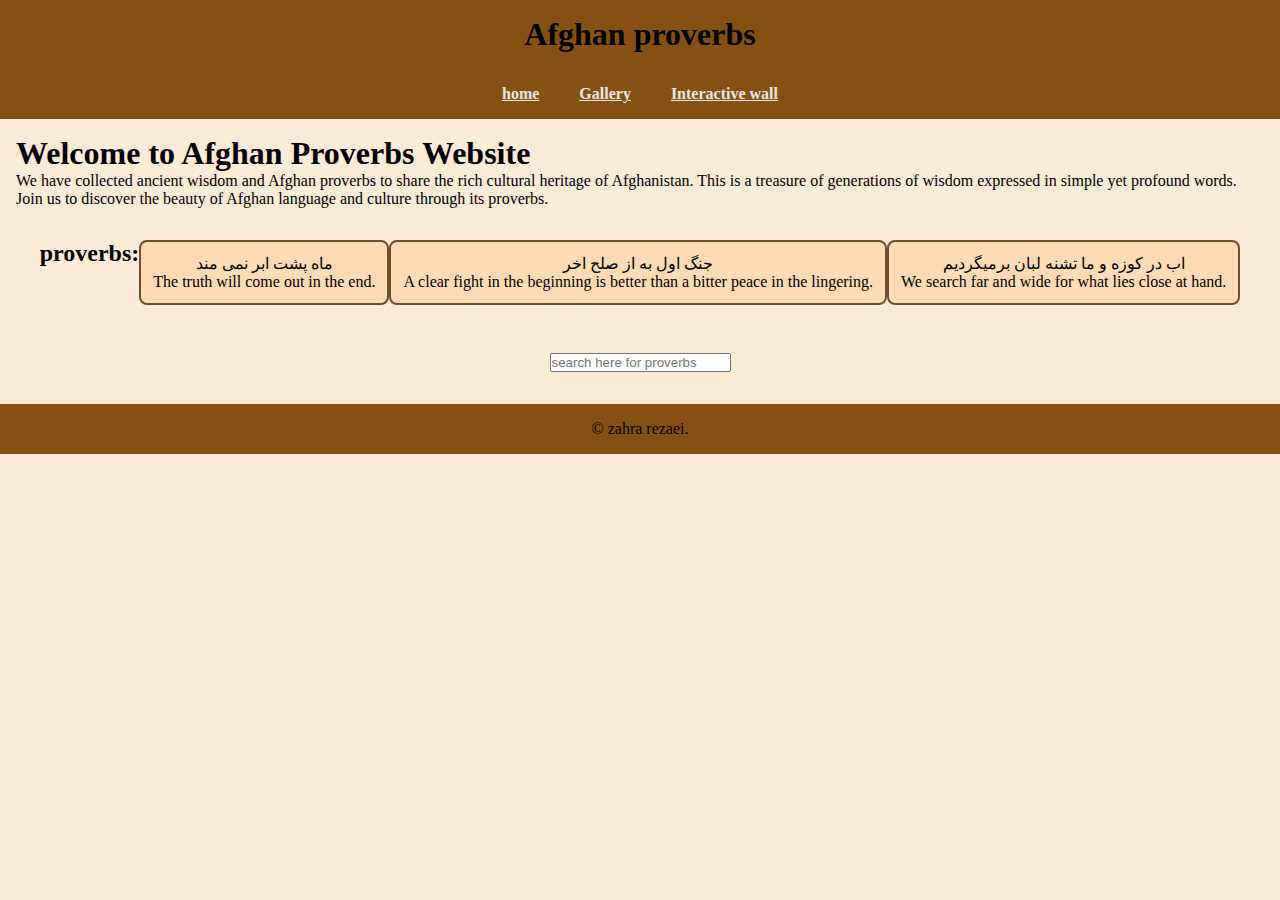
<file: index.html>
<!DOCTYPE html>
<html lang="en">
<head>
    <meta charset="UTF-8">
    <meta name="viewport" content="width=device-width, initial-scale=1.0">
    <title>Proverbs</title>
    <link rel="stylesheet" href="css/stylle.css">
</header>
<body>
    <header>
        <div class="container">
            <h1>Afghan proverbs</h1>
    </header>
    <nav>
        <a href="index.html">home</a></li>
        <a href="gallery.html">Gallery</a></li>
        <a href="interactive.html">Interactive wall</a></li>
    </nav>
        </div>
    <section>
        <div class="container1">
            <h1 class="h">Welcome to Afghan Proverbs Website</h1>
            <p>
We have collected ancient wisdom and Afghan proverbs to share the rich cultural heritage of Afghanistan.
This is a treasure of generations of wisdom expressed in simple yet profound words.
Join us to discover the beauty of Afghan language and culture through its proverbs.</p>
        </div>
    </section>
    <section>
        <h2>proverbs:</h2>
        <div class="item">
            ماه پشت ابر نمی مند
            <br>
        The truth will come out in the end.
        </div>  
        <div class="item">
        جنگ اول به از صلح اخر 
        <br>
        A clear fight in the beginning is better than a bitter peace in the lingering.
        </div> 
        <div class="item">
            اب در کوزه و ما تشنه لبان برمیگردیم
            <br>
        We search far and wide for what lies close at hand.
        </div>
    </section>
    <form class="item2">
        <input
          type="seaerch"
          placeholder="search here for proverbs"
          class="searchbar"
        />
      </form>
      <footer class="footer">
        <p>
          © zahra rezaei.
        </p>
      </footer>
</body>
</html>
</file>
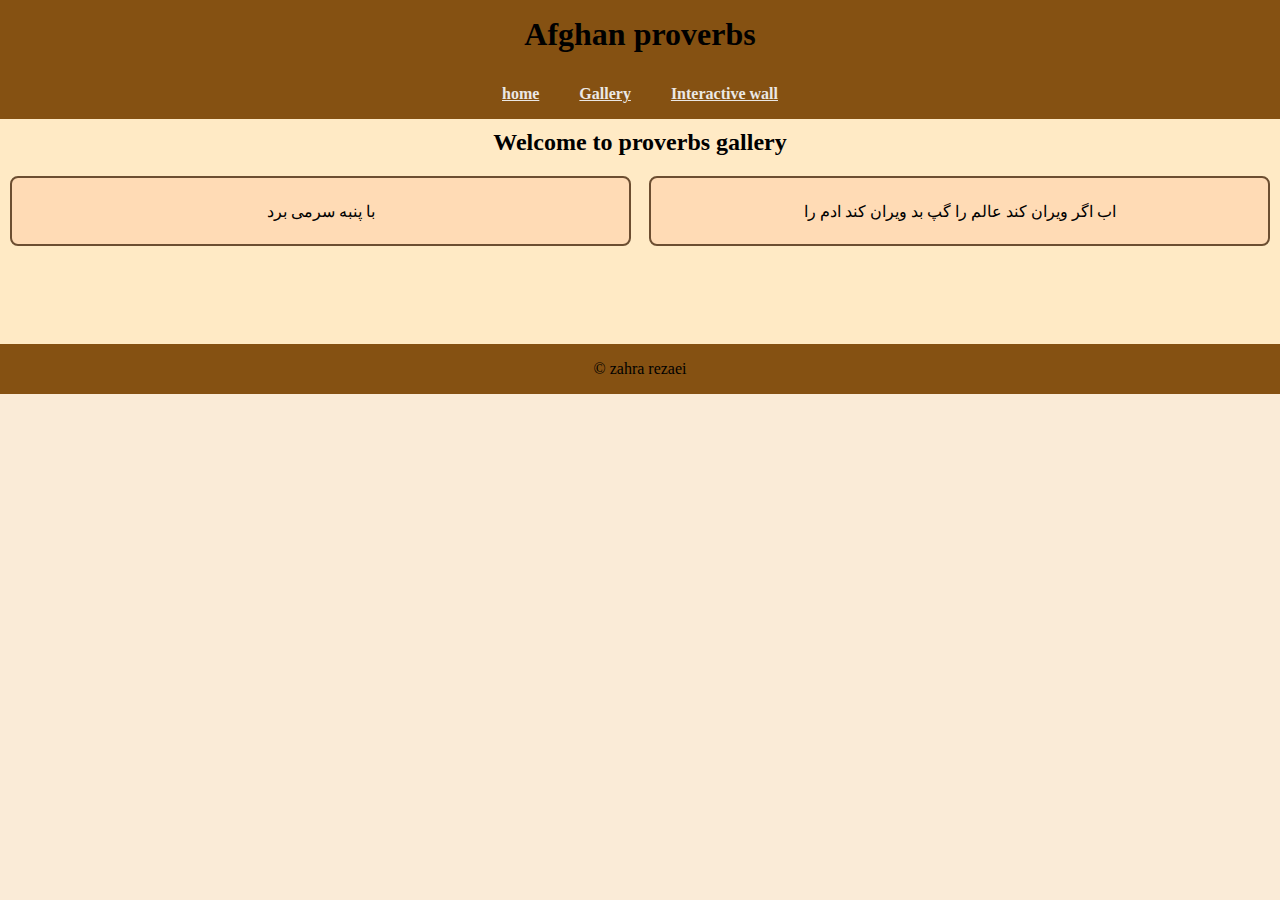
<file: gallery.html>
<!DOCTYPE html>
<html lang="en">
  <head>
    <meta charset="UTF-8" />
    <meta name="viewport" content="width=device-width, initial-scale=1.0" />
    <title>Proverbs</title>
    <link rel="stylesheet" href="css/gallery.css" />

  </head>
  <body>
    <header>
        <div class="container">
            <h1>Afghan proverbs</h1>
    </header>
    <nav>
        <a href="home.html">home</a></li>
        <a href="gallery.html">Gallery</a></li>
        <a href="interactive.html">Interactive wall</a></li>
    </nav>
        </div>
    <section>
      <h2>Welcome to proverbs gallery</h2>
      <div class="container2">
   

        <div class="item">
          <div class="box">
            <div class="front">با پنبه سرمی برد</div>
            <div class="back">They kill with a silk glove.
            </div>
          </div>
        </div>
        <div class="item">
          <div class="box">
            <div class="front">اب اگر ویران کند عالم را گپ بد ویران کند ادم را</div>
            <div class="back">Words can hurt more than a flood.</div>
          </div>
        </div>
       
      </div>
    </section>
    <footer class="footer">
      <p>
        © zahra rezaei<br />
      </p>
    </footer>
  </body>
</html>
</file>
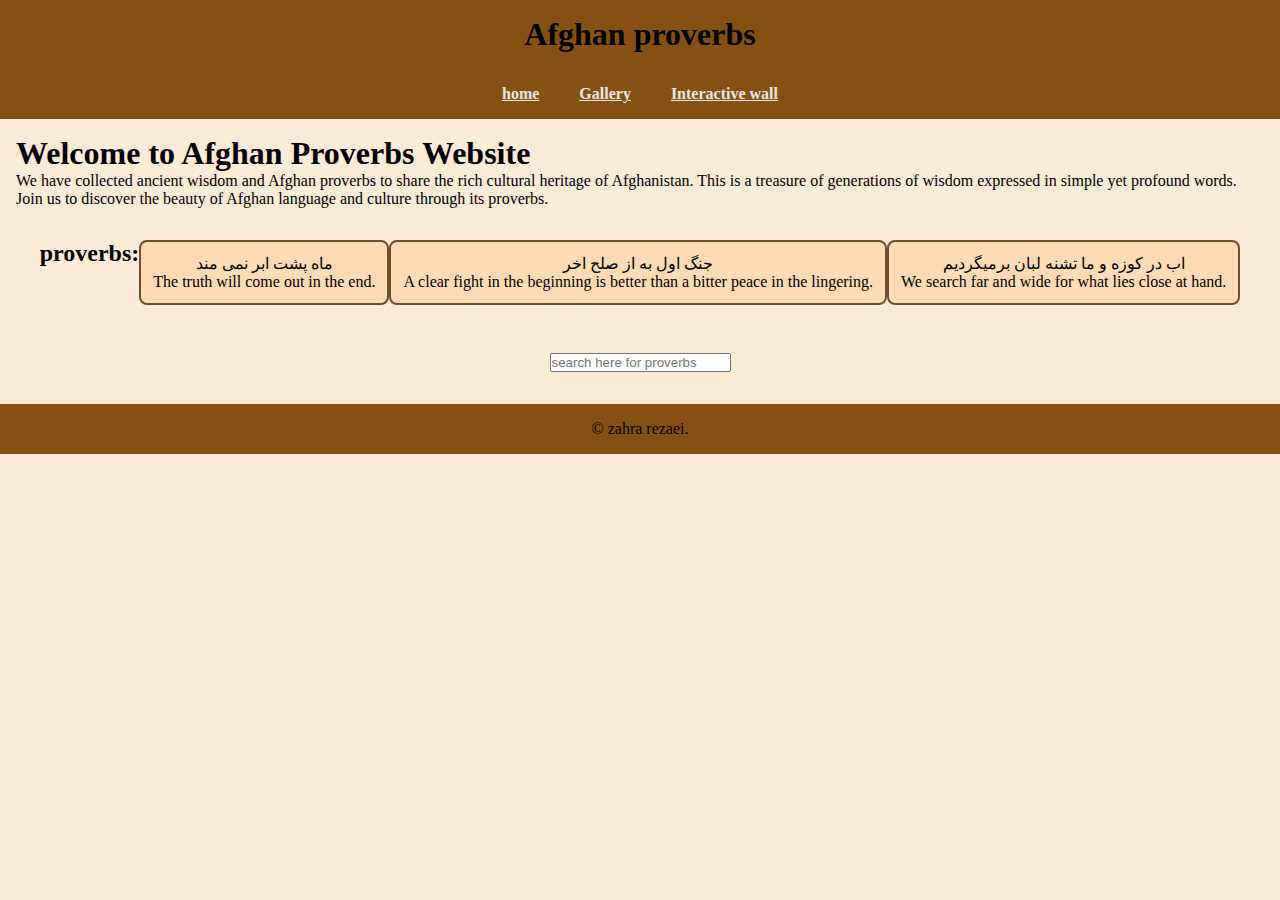
<file: home.html>
<!DOCTYPE html>
<html lang="en">
<head>
    <meta charset="UTF-8">
    <meta name="viewport" content="width=device-width, initial-scale=1.0">
    <title>Proverbs</title>
    <link rel="stylesheet" href="css/stylle.css">
</header>
<body>
    <header>
        <div class="container">
            <h1>Afghan proverbs</h1>
    </header>
    <nav>
        <a href="home.html">home</a></li>
        <a href="gallery.html">Gallery</a></li>
        <a href="interactive.html">Interactive wall</a></li>
    </nav>
        </div>
    <section>
        <div class="container1">
            <h1 class="h">Welcome to Afghan Proverbs Website</h1>
            <p>
We have collected ancient wisdom and Afghan proverbs to share the rich cultural heritage of Afghanistan.
This is a treasure of generations of wisdom expressed in simple yet profound words.
Join us to discover the beauty of Afghan language and culture through its proverbs.</p>
        </div>
    </section>
    <section>
        <h2>proverbs:</h2>
        <div class="item">
            ماه پشت ابر نمی مند
            <br>
        The truth will come out in the end.
        </div>  
        <div class="item">
        جنگ اول به از صلح اخر 
        <br>
        A clear fight in the beginning is better than a bitter peace in the lingering.
        </div> 
        <div class="item">
            اب در کوزه و ما تشنه لبان برمیگردیم
            <br>
        We search far and wide for what lies close at hand.
        </div>
    </section>
    <form class="item2">
        <input
          type="seaerch"
          placeholder="search here for proverbs"
          class="searchbar"
        />
      </form>
      <footer class="footer">
        <p>
          © zahra rezaei.
        </p>
      </footer>
</body>
</html>
</file>
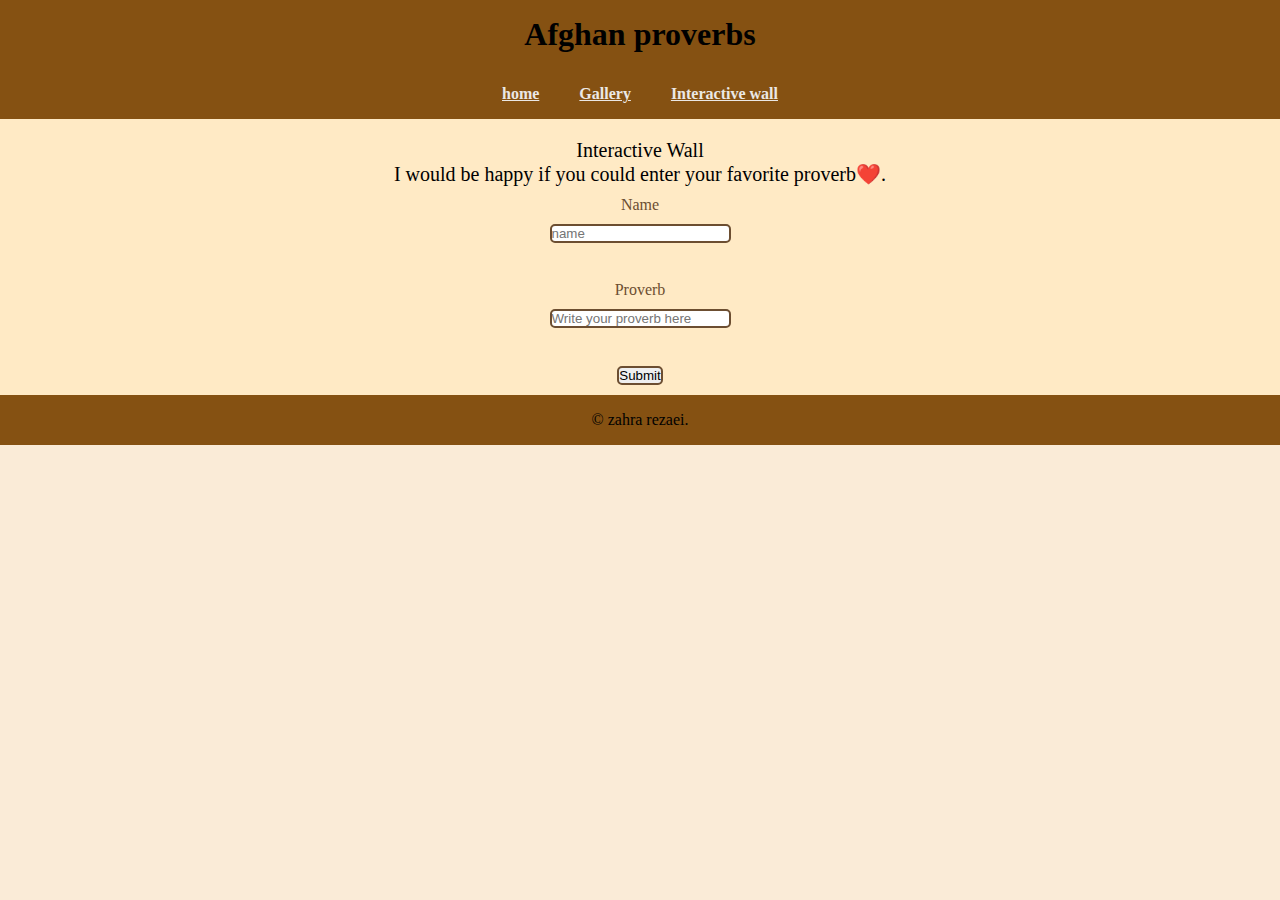
<file: interactive.html>
<!DOCTYPE html>
<html lang="en">
<head>
  <meta charset="UTF-8" />
  <meta name="viewport" content="width=device-width, initial-scale=1.0" />
  <title>Proverbs</title>
  <link rel="stylesheet" href="css/interactive.css" />
</head>
<body>
  <header>
    <div class="container">
    <h1>Afghan proverbs</h1>
  </header>
<nav>
  <a href="home.html">home</a></li>
  <a href="gallery.html">Gallery</a></li>
  <a href="interactive.html">Interactive wall</a></li>
</nav>
  </div>
    <section>
      <div class="paragraph">
        <h >Interactive Wall</h>
        <p >
          I would be happy if you could enter your favorite proverb❤️. <br />
        </p>
      </div>
      <form class="container2">
        <label for="name" class="item">Name</label>
        <input id="name" type="texte"  class="item" placeholder="name" />
        <br />
        <label for="proverb" class="item">Proverb</label>
        <input id="proverb"  class="item " type="texte"
        placeholder="Write your proverb here"/>
        <br />
        <input type="submit" class="item" />
      </form>
    </section>
    <footer class="footer">
      <p>
        © zahra rezaei.<br />
      </p>
    </footer>
  </body>
</html>
</file>
<file: css/stylle.css>
*{
    padding: 0;
    margin: 0;
    box-sizing: border-box;
}
body{
    background-color: antiquewhite;
}
.container{
    background-color: rgb(133, 81, 18);
    color: black;
    font-family: serif;
    display: flex;
    padding: 1rem;
    justify-content: center;
}
nav{
    background-color: rgb(133, 81, 18);
    display: flex;
    gap: 0.5rem;
    justify-content: center;
}
nav a{
    display: flex;
    color: rgb(235, 232, 229);
    font-weight: bold;
    align-items: center;
    padding: 1rem;
}
section {
    display: flex;
    justify-content: center;
    color:black;
    padding: 1rem;
}

.item{
    text-align: center;
    background-color: rgb(255, 219, 181);
    border: 2.5px rgb(108, 78, 49) solid;
    border-radius: 8px;
    padding: 12px;
}
.item2{
    color: beige;
    display: flex;
    justify-content: center;
    padding: 2rem;
}
.footer{
    background-color:   rgb(133, 81, 18);
    text-align: center;
    padding: 1rem;
}
</file>
<file: css/gallery.css>
*{
  padding: 0;
  margin: 0;
  box-sizing: border-box;
}
body{
  background-color: antiquewhite;
}
.container{
    background-color: rgb(133, 81, 18);
    color: black;
    font-family: serif;
    display: flex;
    padding: 1rem;
    justify-content: center;
}
nav{
  background-color: rgb(133, 81, 18);
  display: flex;
  gap: 0.5rem;
  justify-content: center;
}
nav a{
  display: flex;
  color: rgb(235, 232, 229);
  font-weight: bold;
  align-items: center;
  padding: 1rem;
}

h2 {
  text-align: center;
  background-color: rgb(255, 234, 197);
  color: black;
  padding: 10px;
}
.container2 {
  display: grid;
  grid-template-columns: 1fr 1fr;
  grid-template-rows: 1fr 1fr ;
  gap: 18px;
  padding: 10px;
  background-color: rgb(255, 234, 197);
}
.item {
  background-color: rgb(255, 219, 181);
  border: 2.5px rgb(108, 78, 49) solid;
  border-radius: 8px;
  padding: 5px;
  color: black;
  position: relative; height: 70px;
}
.box{
  position: relative;
  transform-style: preserve-3d;
  transition: all 0.5s ease;
  background-color: rgb(255, 219, 181);
  width: 100%;
  height: 100%;
}
.front {
  position: absolute;
  width: 100%;
  height: 100%;
  backface-visibility: hidden;
  background-color: rgb(255, 219, 181);
  display: flex;
  justify-content: center;
  align-items: center;
}
.back {
  position: absolute;
  width: 100%;
  height: 100%;
  backface-visibility: hidden;
  background-color: rgb(255, 234, 197);
  transform: rotateY(180deg);
  display: flex;
  justify-content: center;
  align-items: center;
}
.item:hover .box {
  transform: rotateY(180deg);
}

.footer {   
  display: flex;
  justify-content: center;
  align-items: center;
  background-color: rgb(133, 81, 18);
  color: black;
  padding: 1rem;
}
</file>
<file: css/interactive.css>
*{
    padding: 0;
    margin: 0;
    box-sizing: border-box;
}
body{
    background-color: antiquewhite;
}
.container{
    background-color: rgb(133, 81, 18);
    color: black;
    font-family: serif;
    display: flex;
    padding: 1rem;
    justify-content: center;
}
nav{
    background-color: rgb(133, 81, 18);
    display: flex;
    gap: 0.5rem;
    justify-content: center;
}
nav a{
    display: flex;
    color: rgb(235, 232, 229);
    font-weight: bold;
    align-items: center;
    padding: 1rem;
}
a {
    color: #fefde7;
    transition: transform 0, 3s linear;
}
a:hover {
    transform: scale(1.1);
    color: white;
}
.paragraph {
    display: flex;
    align-items: center;
    justify-content: center;
    flex-direction: column;
    background-color: rgb(255, 234, 197);
    color: black;
    font-size: 20px;
    margin-top: 0;
    padding-top: 20px;
    font-family: dancing script;
}
.h {
    font-size: 35px;
}
.container2 {
    display: flex;
    flex-direction: column;
    gap: 10px;
    align-items: center;
    justify-content: center;
    background-color: rgb(255, 234, 197);
    color: rgb(108, 78, 49);
    padding: 10px;
}
input {
    border: 2.5px rgb(108, 78, 49) solid;
    border-radius: 5px;
}
.footer {
    padding: 1rem;
    display: flex;
    justify-content: center;
    align-items: center;
    background-color: rgb(133, 81, 18);
    color: black;
}
</file>
